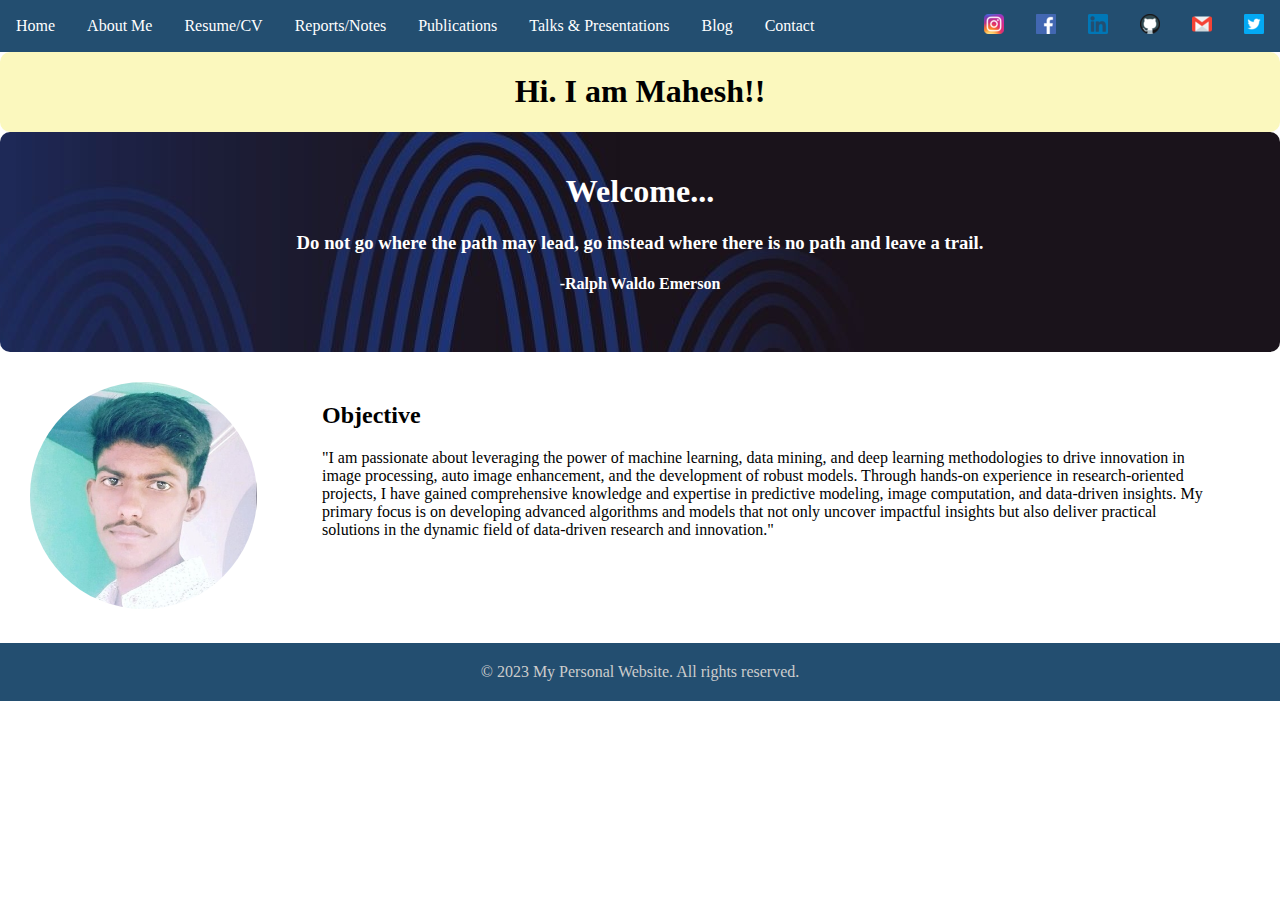
<file: index.html>
<!DOCTYPE html>
<html>
<head>
    <title>My Personal Website</title>
    <link rel="stylesheet" type="text/css" href="style.css">
    <script src="script.js"></script>
    <script src="contact.php"></script>
</head>
<body>
<style>
    body {
        font-family: Georgia; /* Specify the desired font */
    }
</style>
    <div class="navbar">	
	<div class="menu-items">
            <a href="index.html">Home</a>
            <a href="about.html">About Me</a>
            <a href="CV.html">Resume/CV</a>
            <a href="notes.html">Reports/Notes</a>
            <a href="publication.html">Publications</a>
            <a href="tp.html">Talks & Presentations</a>
            <a href="blog.html">Blog</a>
            <a href="contact.html">Contact</a>
        </div>       
	<div class="social-media">
            <a href="https://www.instagram.com/rajavarapumaheshraja/"><img src="instagram.png" alt="Instagram"></a>
            <a href="https://www.facebook.com/rajavarapumahesh.raja"><img src="facebook.png" alt="Facebook"></a>
            <a href="https://www.linkedin.com/in/rajarapu-mahesh-4ab06a1a9/"><img src="linkedin.png" alt="LinkedIn"></a>
            <a href="https://github.com/rajarapumahesh"><img src="github.png" alt="GitHub"></a>
            <a href="https://rajarapumahesh26@gmail.com"><img src="Email.png" alt="Email"></a>
            <a href="https://twitter.com/home"><img src="twitter.png" alt="Twitter"></a>
        </div>        
    </div>
    <div class="bar">
        <center>
        <h1>Hi. I am Mahesh!!</h1>
        </center>
    </div>
    <div class="header">
        <center>
	<h1> Welcome... </h1>
        <h3>Do not go where the path may lead, go instead where there is no path and leave a trail.</h3>
	<h4>-Ralph Waldo Emerson</h4>
        </center>
    </div>
    <div class="content">
        <div class="profile-photo">
            <img src="profile-photo.jpg" alt="Profile Photo">
        </div>
        <div class="objective">
            <h2>Objective</h2>
            <p>"I am passionate about leveraging the power of machine learning, data mining, and deep learning methodologies to drive innovation in image processing, auto image enhancement, and the development of robust models. Through hands-on experience in research-oriented projects, I have gained comprehensive knowledge and expertise in predictive modeling, image computation, and data-driven insights. My primary focus is on developing advanced algorithms and models that not only uncover impactful insights but also deliver practical solutions in the dynamic field of data-driven research and innovation."</p>
            
        </div>
    </div>
    <div class="footer">
        &copy; 2023 My Personal Website. All rights reserved.
    </div>
</body>
</html>
</file>
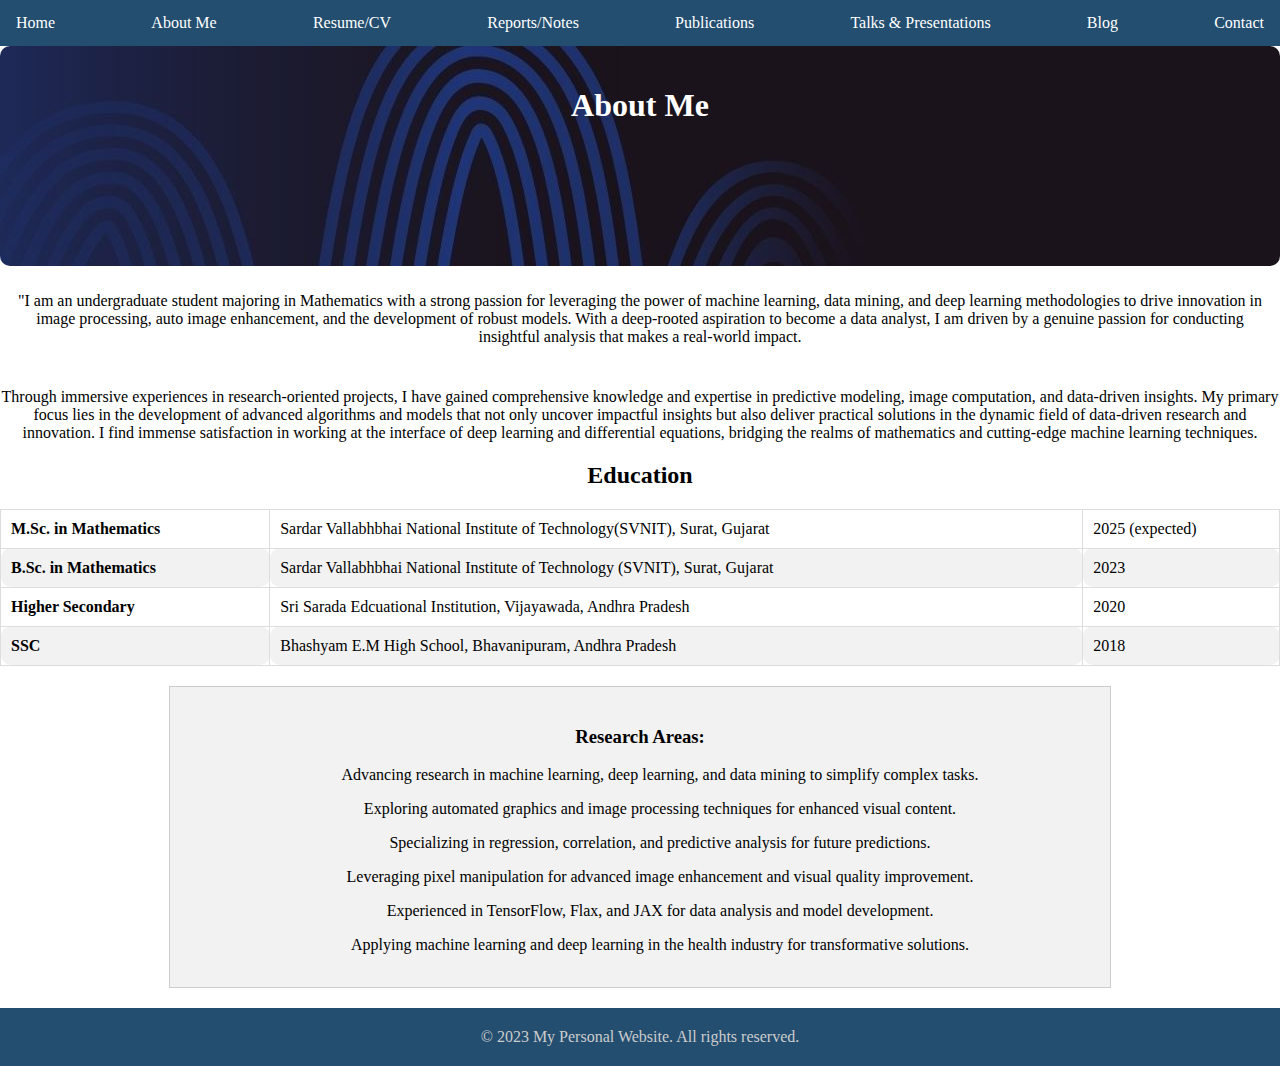
<file: about.html>
<!DOCTYPE html>
<html>
<head>
    <title>My Personal Website - About Me</title>
    <link rel="stylesheet" type="text/css" href="style.css">
    <script src="script.js"></script>
</head>
<body>
<style>
    body {
        font-family: Georgia; /* Specify the desired font */
    }
</style>
    <div class="navbar">
        <a href="index.html">Home</a>
        <a href="about.html">About Me</a>
        <a href="CV.html">Resume/CV</a>
        <a href="notes.html">Reports/Notes</a>
        <a href="publication.html">Publications</a>
        <a href="tp.html">Talks & Presentations</a>
        <a href="blog.html">Blog</a>
        <a href="contact.html">Contact</a>
    </div>
    <div class="header">
        <center>
        <h1>About Me</h1>
	</center>
    </div>
    <center>
    <div class="content">
        <p>"I am an undergraduate student majoring in Mathematics with a strong passion for leveraging the power of machine learning, data mining, and deep learning methodologies to drive innovation in image processing, auto image enhancement, and the development of robust models. With a deep-rooted aspiration to become a data analyst, I am driven by a genuine passion for conducting insightful analysis that makes a real-world impact.</p></div>
<div><p>Through immersive experiences in research-oriented projects, I have gained comprehensive knowledge and expertise in predictive modeling, image computation, and data-driven insights. My primary focus lies in the development of advanced algorithms and models that not only uncover impactful insights but also deliver practical solutions in the dynamic field of data-driven research and innovation. I find immense satisfaction in working at the interface of deep learning and differential equations, bridging the realms of mathematics and cutting-edge machine learning techniques.</p>
    </div>
<div class="education-section">
    <h2>Education</h2>
    <table>
	<center>
        <tr><center>
            <td>M.Sc. in Mathematics</td>
            <td>Sardar Vallabhbhai National Institute of Technology(SVNIT), Surat, Gujarat</td>
            <td>2025 (expected)</td>
	    </center>
        </tr>
        <tr>
            <td>B.Sc. in Mathematics</td>
            <td>Sardar Vallabhbhai National Institute of Technology (SVNIT), Surat, Gujarat</td>
            <td>2023</td>
        </tr>
        <tr>
            <td>Higher Secondary</td>
            <td>Sri Sarada Edcuational Institution, Vijayawada, Andhra Pradesh</td>
            <td>2020</td>
        </tr>
        <tr>
            <td>SSC</td>
            <td>Bhashyam E.M High School, Bhavanipuram, Andhra Pradesh</td>
            <td>2018</td>
        </tr>
	</center>
    </center>
    </table>
</div>
<div class="research-box">
        <h3>Research Areas:</h3>
    <ul>
        <p>Advancing research in machine learning, deep learning, and data mining to simplify complex tasks.</p>
	<p>Exploring automated graphics and image processing techniques for enhanced visual content.</p>
	<p>Specializing in regression, correlation, and predictive analysis for future predictions.</p>
	<p>Leveraging pixel manipulation for advanced image enhancement and visual quality improvement.</p>
	<p>Experienced in TensorFlow, Flax, and JAX for data analysis and model development.</p>
	<p>Applying machine learning and deep learning in the health industry for transformative solutions.</p>
    </ul>
</div>
    <div class="footer">
        &copy; 2023 My Personal Website. All rights reserved.
    </div>
</body>
</html>
</file>
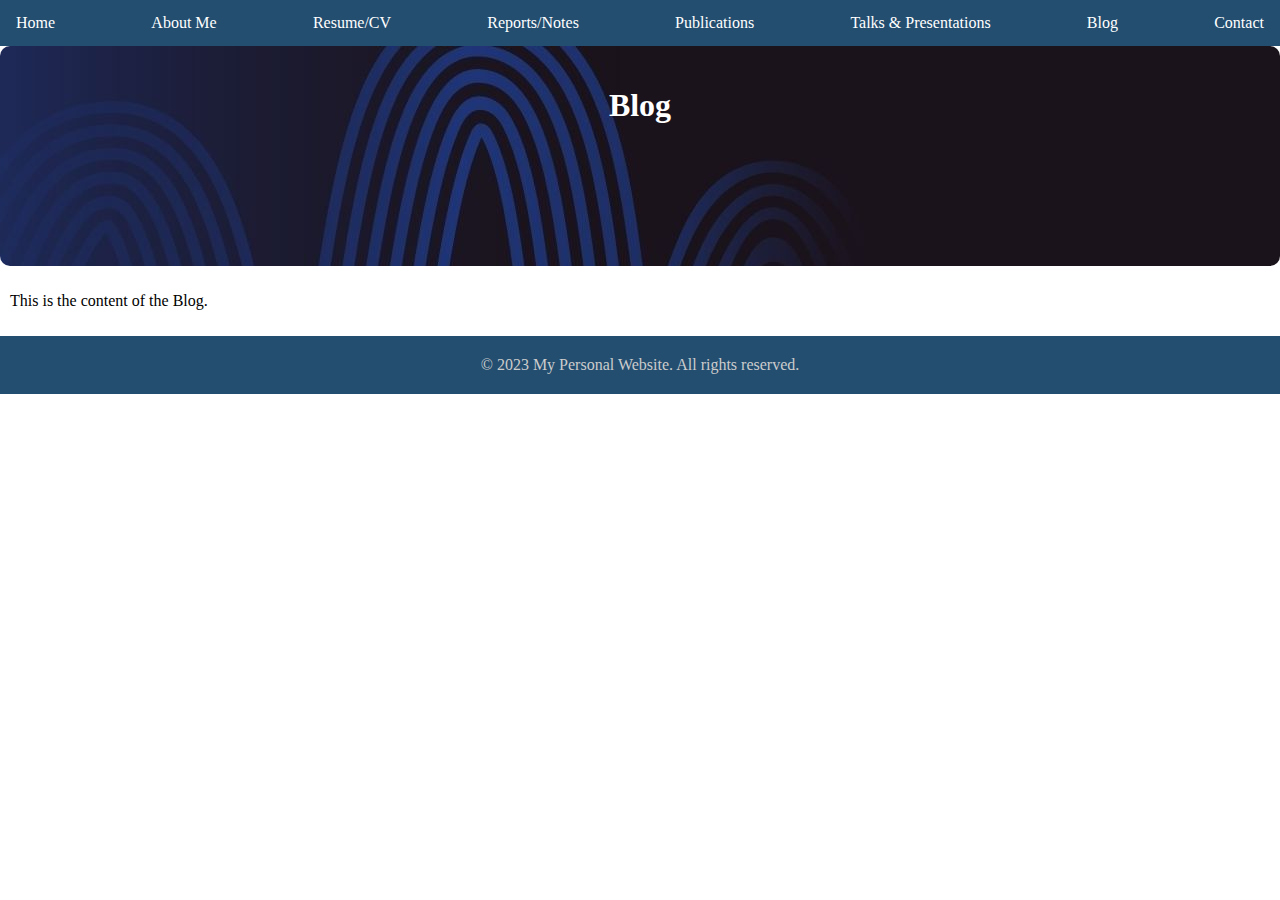
<file: blog.html>
<!DOCTYPE html>
<html>
<head>
    <center>
    <title>My Personal Website - Blog</title>
    </center>
    </service>
    <link rel="stylesheet" type="text/css" href="style.css">
    <script src="script.js"></script>
</head>
<body>
<style>
    body {
        font-family: Georgia; /* Specify the desired font */
    }
</style>

    <div class="navbar">
        <a href="index.html">Home</a>
        <a href="about.html">About Me</a>
        <a href="CV.html">Resume/CV</a>
        <a href="notes.html">Reports/Notes</a>
        <a href="publication.html">Publications</a>
        <a href="tp.html">Talks & Presentations</a>
        <a href="blog.html">Blog</a>
        <a href="contact.html">Contact</a>
    </div>
    <div class="header">
	<center>
        <h1>Blog</h1>
	</center>
    </div>
    <div class="content">
        <p>This is the content of the Blog.</p>
    </div>
    <div class="footer">
        &copy; 2023 My Personal Website. All rights reserved.
    </div>
</body>
</html>
</file>
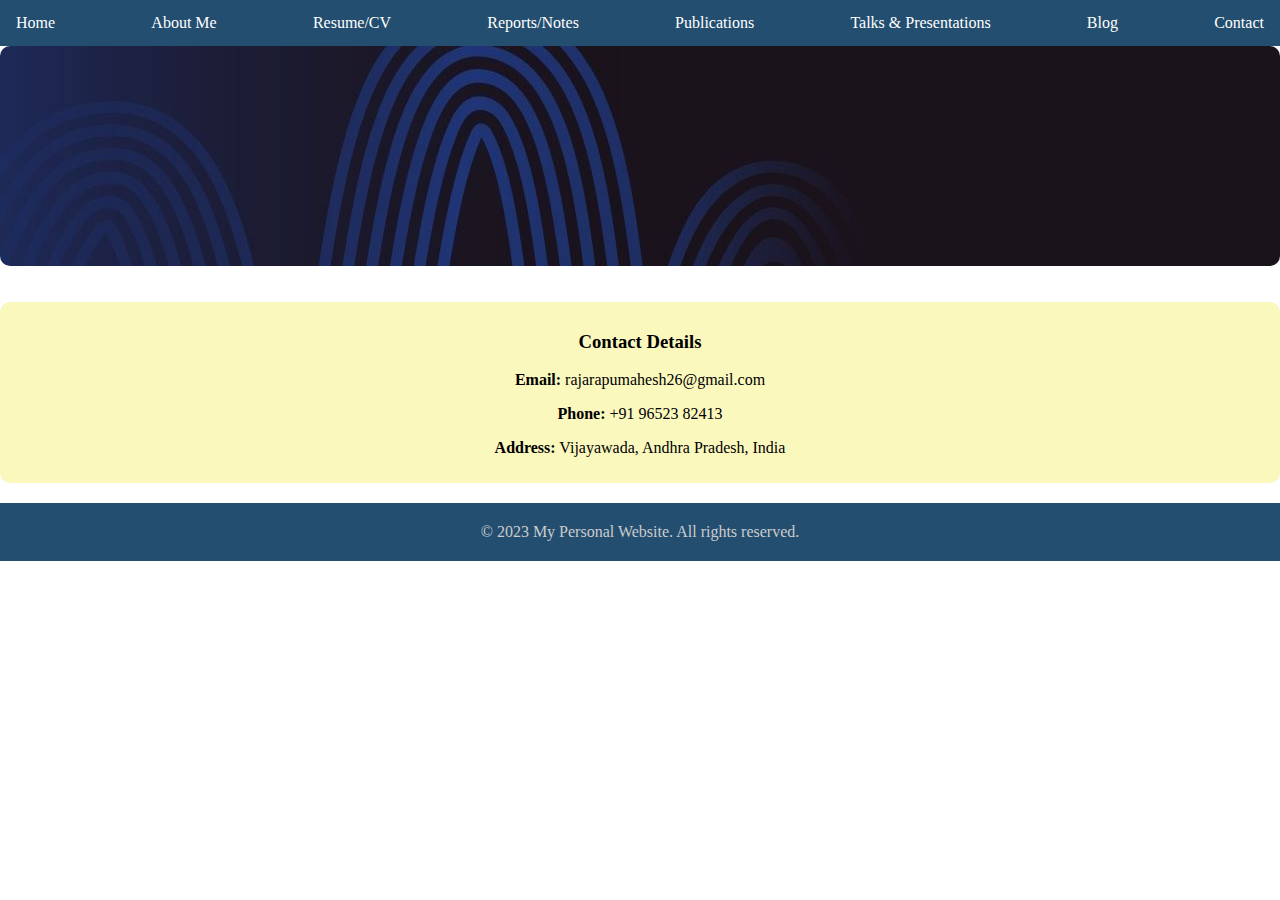
<file: contact.html>
<!DOCTYPE html>
<html>
<head>
    <center>
    <title>My Personal Website - Contact</title>
    </center>
    </service>
    <link rel="stylesheet" type="text/css" href="style.css">
    <script src="script.js"></script>
</head>
<body>
<style>
    body {
        font-family: Georgia; /* Specify the desired font */
    }
</style>

    <div class="navbar">
        <a href="index.html">Home</a>
        <a href="about.html">About Me</a>
        <a href="CV.html">Resume/CV</a>
        <a href="notes.html">Reports/Notes</a>
        <a href="publication.html">Publications</a>
        <a href="tp.html">Talks & Presentations</a>
        <a href="blog.html">Blog</a>
        <a href="contact.html">Contact</a>
    </div>
    <div class="header">
    </div>
<br>
<br>
    <center>
    <div class="contact-info">
            <h3>Contact Details</h3>
            <p><strong>Email:</strong> rajarapumahesh26@gmail.com</p>
            <p><strong>Phone:</strong> +91 96523 82413</p>
            <p><strong>Address:</strong> Vijayawada, Andhra Pradesh, India</p>
    </div>
    </center>
    <div class="footer">
        &copy; 2023 My Personal Website. All rights reserved.
    </div>
</body>
</html>
</file>
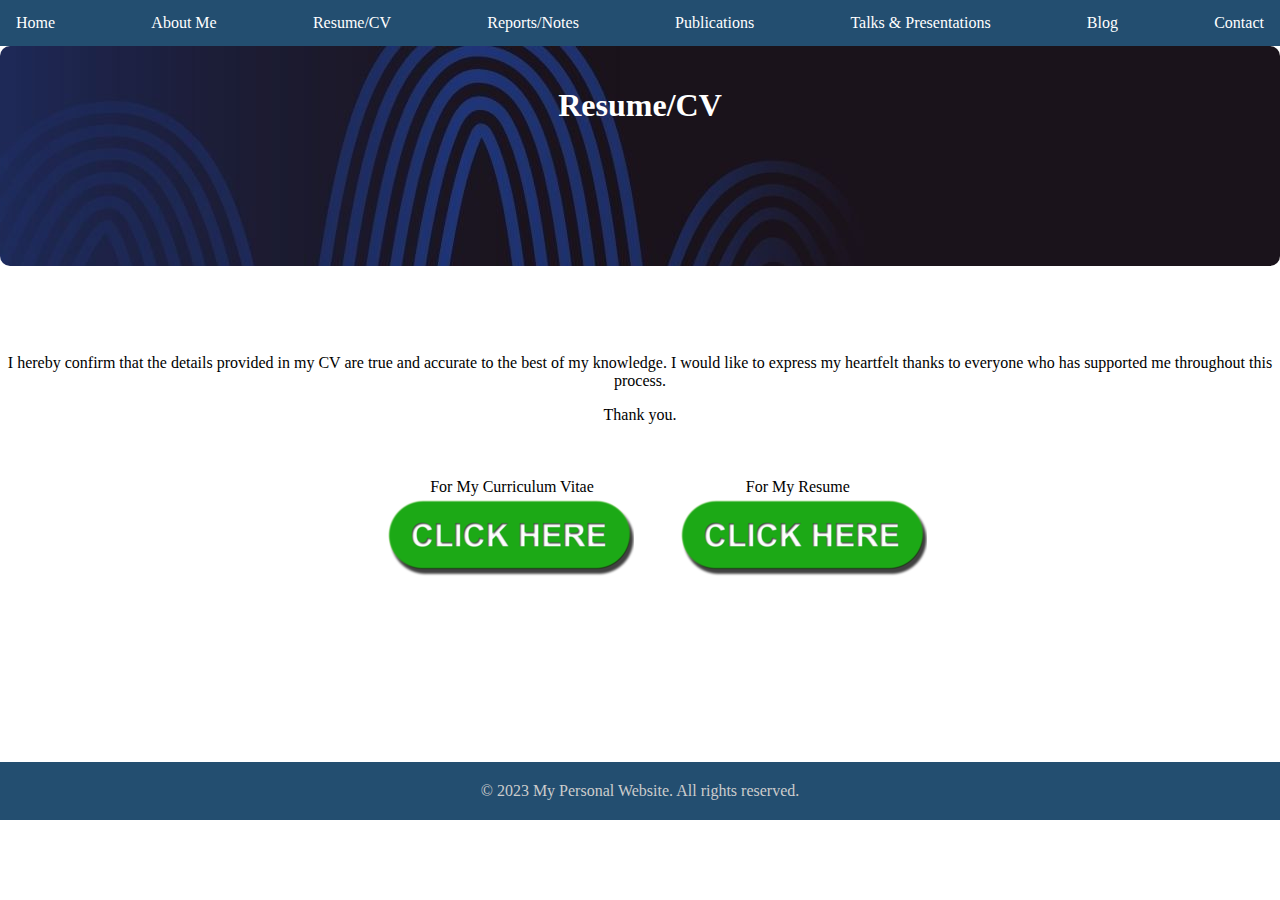
<file: CV.html>
<!DOCTYPE html>
<html>
<head>
    <title>My Personal Website - CV</title>
    <link rel="stylesheet" type="text/css" href="style.css">
    <script src="script.js"></script>
</head>
<body>
<style>
    body {
        font-family: Georgia; /* Specify the desired font */
    }
</style>

    <div class="navbar">
        <a href="index.html">Home</a>
        <a href="about.html">About Me</a>
        <a href="CV.html">Resume/CV</a>
        <a href="notes.html">Reports/Notes</a>
        <a href="publication.html">Publications</a>
        <a href="tp.html">Talks & Presentations</a>
        <a href="blog.html">Blog</a>
        <a href="contact.html">Contact</a>
    </div>
    
    <div class="header">
	<center>
        <h1>Resume/CV</h1>
	</center>
    </div>
<br>
<br>
<style>
    body {
        font-family: Georgia; /* Specify the desired font */
    }
</style>
<br>
<br>
    <center>
	<p>I hereby confirm that the details provided in my CV are true and accurate to the best of my knowledge. I would like to express my heartfelt thanks to everyone who has supported me throughout this process.</p>
			Thank you.
<br>
<br>
<br>
<br>
    <center>For My Curriculum Vitae&nbsp;&nbsp;&nbsp;&nbsp;&nbsp;&nbsp;&nbsp;&nbsp;&nbsp;&nbsp;&nbsp;&nbsp;&nbsp;&nbsp;&nbsp;&nbsp;&nbsp;&nbsp;&nbsp;&nbsp;&nbsp;&nbsp;&nbsp;&nbsp;&nbsp;&nbsp;&nbsp;&nbsp;&nbsp;&nbsp;&nbsp;&nbsp;&nbsp;&nbsp;&nbsp;&nbsp;&nbsp;&nbsp;For My Resume</center>
    </center>
    <div class="media">
	    <center>

            &nbsp;&nbsp;&nbsp;&nbsp;&nbsp;&nbsp;&nbsp;&nbsp;<a href="https://drive.google.com/file/d/1O6_bu5ng1KBd-G7DSMtcwqSAB60_JHfc/view?usp=sharing"><img src="click here.png" alt="Instagram"></a>&nbsp;&nbsp;&nbsp;&nbsp;&nbsp;&nbsp;&nbsp;&nbsp;&nbsp;&nbsp;
            <a href="https://drive.google.com/file/d/17val4fih8gQO4CanCOF8B1is-Susiuvt/view?usp=sharing"><img src="click here.png" alt="Instagram"></a>
            </center>
    </div>
    <br>
<br>
<br>
    

<br>
<br>
<br>
<br>
<br>
<br>
<br>

    <div class="footer">
        &copy; 2023 My Personal Website. All rights reserved.
    </div>
</body>
</html>
</file>
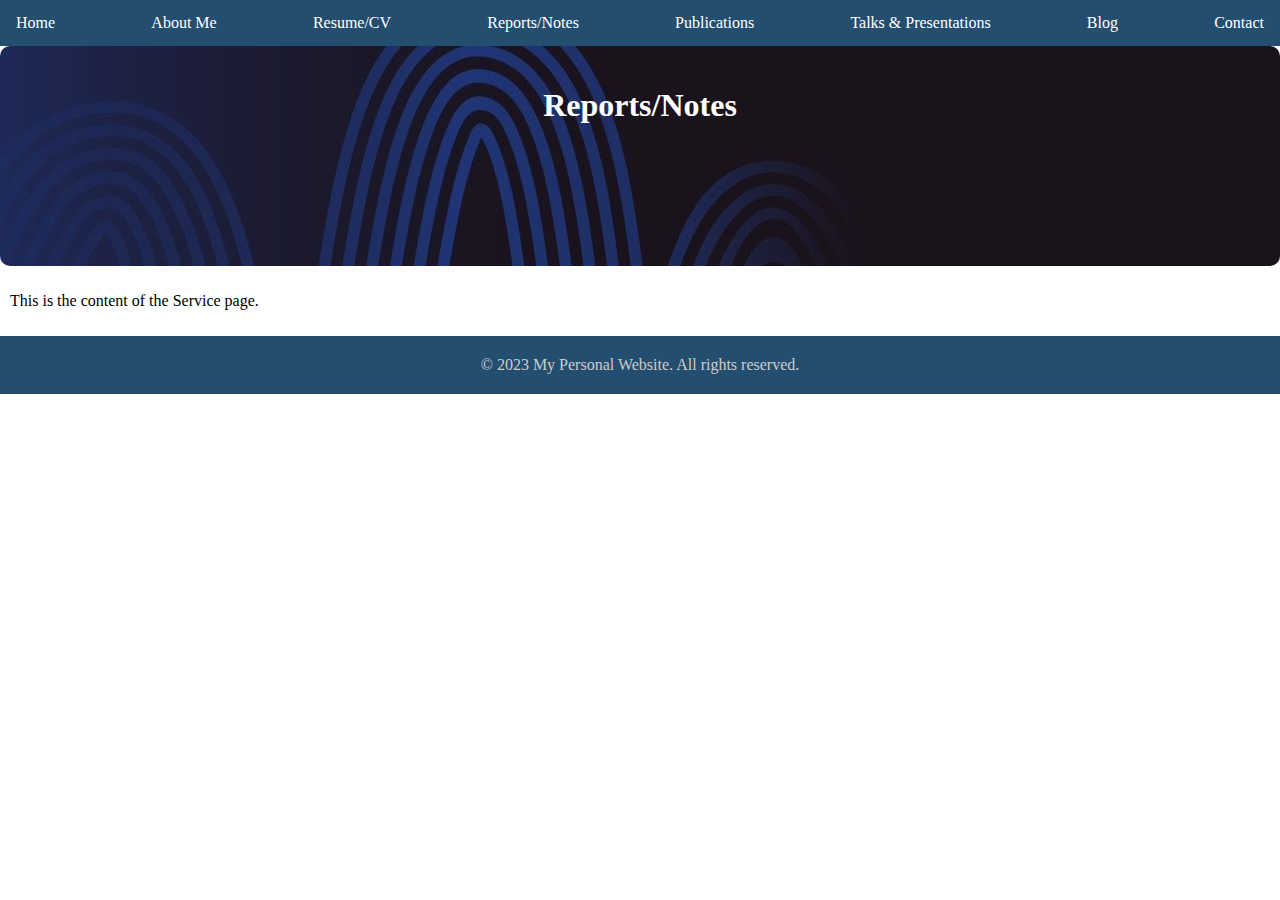
<file: notes.html>
<!DOCTYPE html>
<html>
<head>
    <center>
    <title>My Personal Website - Notes</title>
    </service>
    <link rel="stylesheet" type="text/css" href="style.css">
    <script src="script.js"></script>
</head>
<body>
<style>
    body {
        font-family: Georgia; /* Specify the desired font */
    }
</style>

    <div class="navbar">
        <a href="index.html">Home</a>
        <a href="about.html">About Me</a>
        <a href="CV.html">Resume/CV</a>
        <a href="notes.html">Reports/Notes</a>
        <a href="publication.html">Publications</a>
        <a href="tp.html">Talks & Presentations</a>
        <a href="blog.html">Blog</a>
        <a href="contact.html">Contact</a>
    </div>
    <div class="header">
        <center>
        <h1>Reports/Notes</h1>
	</center>
    </div>
    <div class="content">
        <p>This is the content of the Service page.</p>
    </div>
    <div class="footer">
        &copy; 2023 My Personal Website. All rights reserved.
    </div>
</body>
</html>
</file>
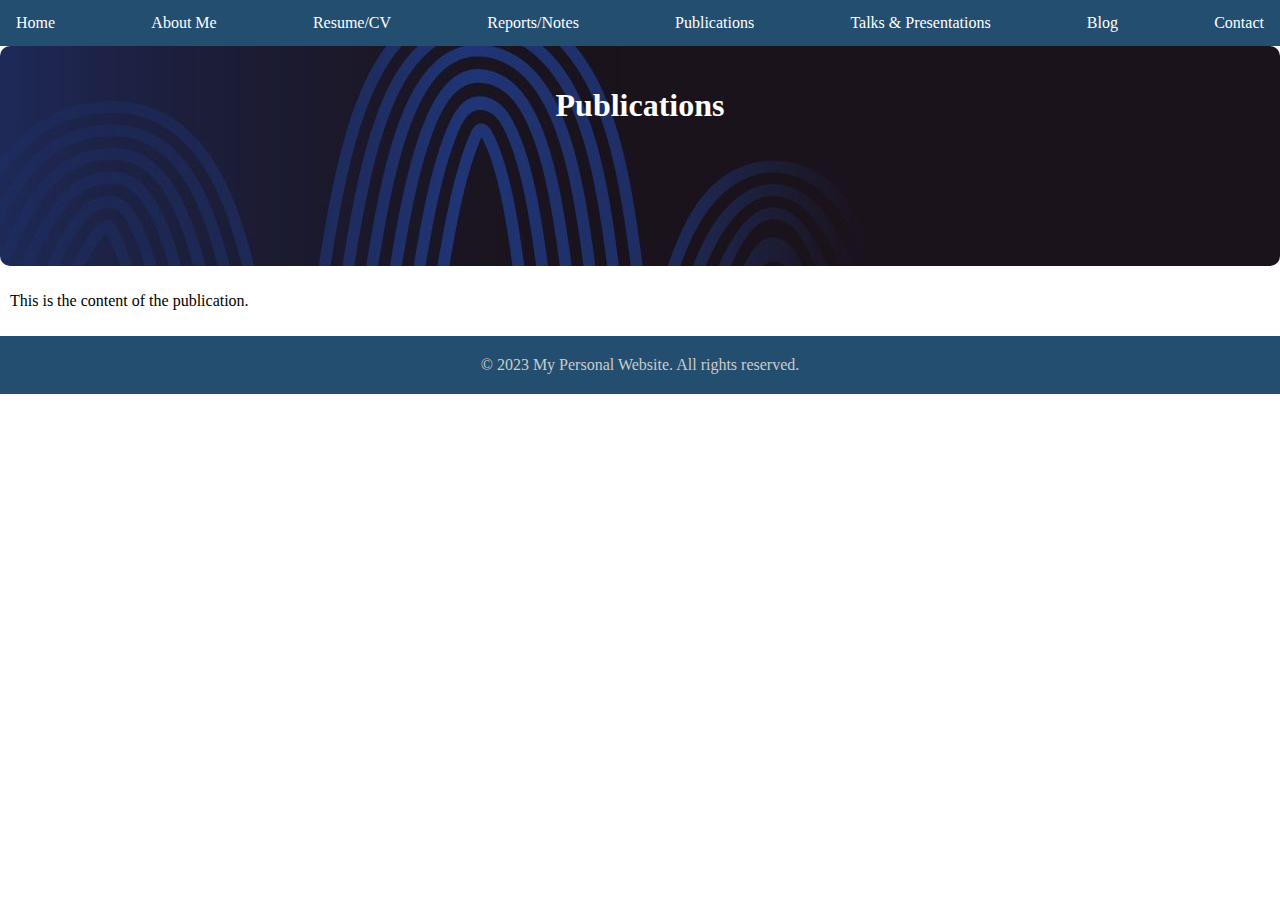
<file: publication.html>
<!DOCTYPE html>
<html>
<head>
    <center>
    <title>My Personal Website - Publication</title>
    </service>
    <link rel="stylesheet" type="text/css" href="style.css">
    <script src="script.js"></script>
</head>
<body>
<style>
    body {
        font-family: Georgia; /* Specify the desired font */
    }
</style>

    <div class="navbar">
        <a href="index.html">Home</a>
        <a href="about.html">About Me</a>
        <a href="CV.html">Resume/CV</a>
        <a href="notes.html">Reports/Notes</a>
        <a href="publication.html">Publications</a>
        <a href="tp.html">Talks & Presentations</a>
        <a href="blog.html">Blog</a>
        <a href="contact.html">Contact</a>
    </div>
    <div class="header">
	<center>
        <h1>Publications</h1>
	</center>
    </div>
    <div class="content">
        <p>This is the content of the publication.</p>
    </div>
    <div class="footer">
        &copy; 2023 My Personal Website. All rights reserved.
    </div>
</body>
</html>
</file>
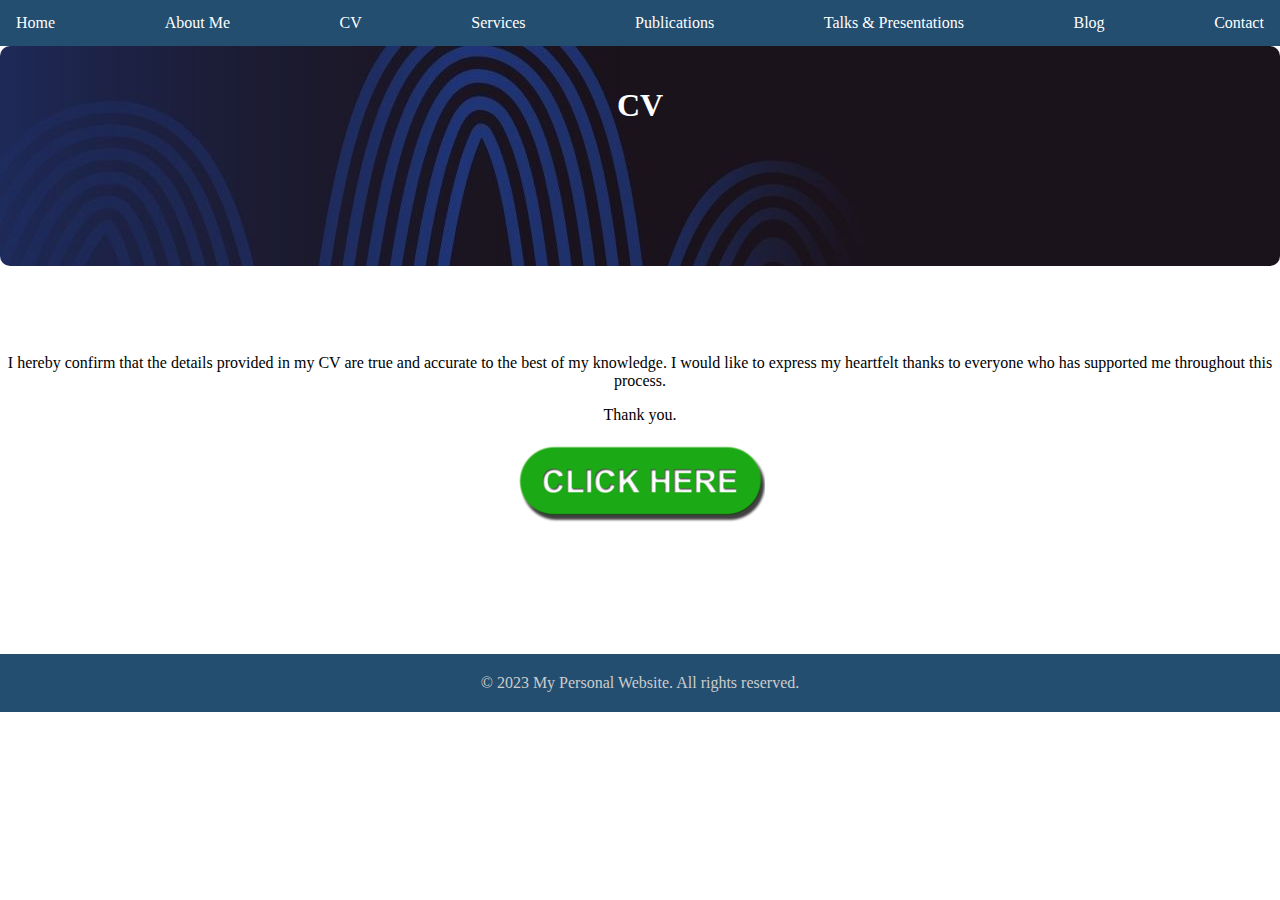
<file: resume.html>
<!DOCTYPE html>
<html>
<head>
    <title>My Personal Website - CV</title>
    <link rel="stylesheet" type="text/css" href="style.css">
    <script src="script.js"></script>
</head>
<body>
<style>
    body {
        font-family: Georgia; /* Specify the desired font */
    }
</style>

    <div class="navbar">
        <a href="index.html">Home</a>
        <a href="about.html">About Me</a>
        <a href="resume.html">CV</a>
        <a href="service.html">Services</a>
        <a href="publication.html">Publications</a>
        <a href="tp.html">Talks & Presentations</a>
        <a href="blog.html">Blog</a>
        <a href="contact.html">Contact</a>
    </div>
    
    <div class="header">
	<center>
        <h1>CV</h1>
	</center>
    </div>
<br>
<br>
<style>
    body {
        font-family: Georgia; /* Specify the desired font */
    }
</style>
<br>
<br>
    <center>
	<p>I hereby confirm that the details provided in my CV are true and accurate to the best of my knowledge. I would like to express my heartfelt thanks to everyone who has supported me throughout this process.</p>
			Thank you.
<br>
<br>
    </center>
    <div class="media">
	    <center>
            <a href="https://drive.google.com/file/d/1f7vcEPryZPhSprkyeh7i69_8MamMwjxe/view?usp=sharing"><img src="click here.png" alt="Instagram"></a>
            </center>
    </div>

<br>
<br>
<br>
<br>
<br>
<br>
<br>

    <div class="footer">
        &copy; 2023 My Personal Website. All rights reserved.
    </div>
</body>
</html>
</file>
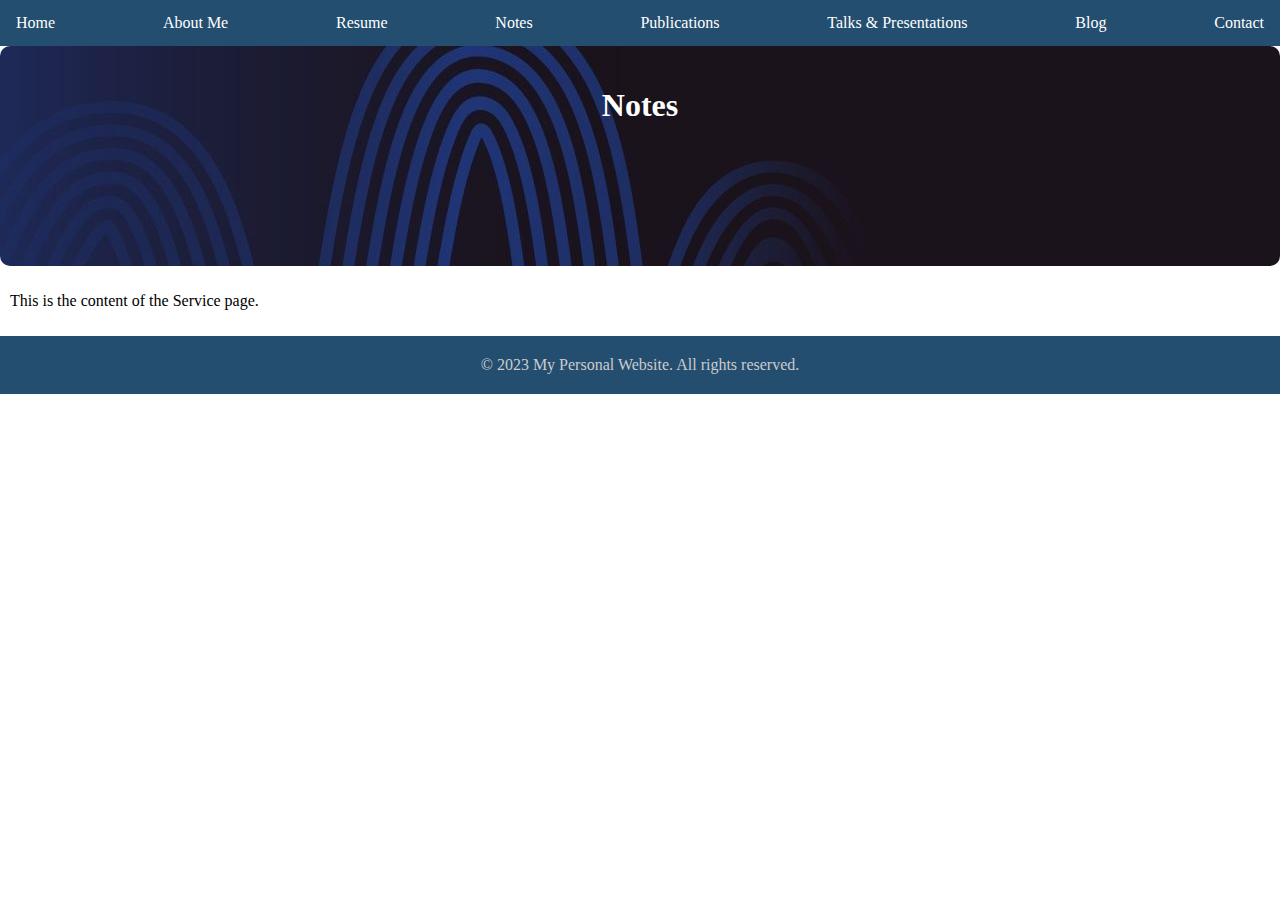
<file: service.html>
<!DOCTYPE html>
<html>
<head>
    <center>
    <title>My Personal Website - Notes</title>
    </service>
    <link rel="stylesheet" type="text/css" href="style.css">
    <script src="script.js"></script>
</head>
<body>
<style>
    body {
        font-family: Georgia; /* Specify the desired font */
    }
</style>

    <div class="navbar">
        <a href="index.html">Home</a>
        <a href="about.html">About Me</a>
        <a href="CV.html">Resume</a>
        <a href="service.html">Notes</a>
        <a href="publication.html">Publications</a>
        <a href="tp.html">Talks & Presentations</a>
        <a href="blog.html">Blog</a>
        <a href="contact.html">Contact</a>
    </div>
    <div class="header">
        <center>
        <h1>Notes</h1>
	</center>
    </div>
    <div class="content">
        <p>This is the content of the Service page.</p>
    </div>
    <div class="footer">
        &copy; 2023 My Personal Website. All rights reserved.
    </div>
</body>
</html>
</file>
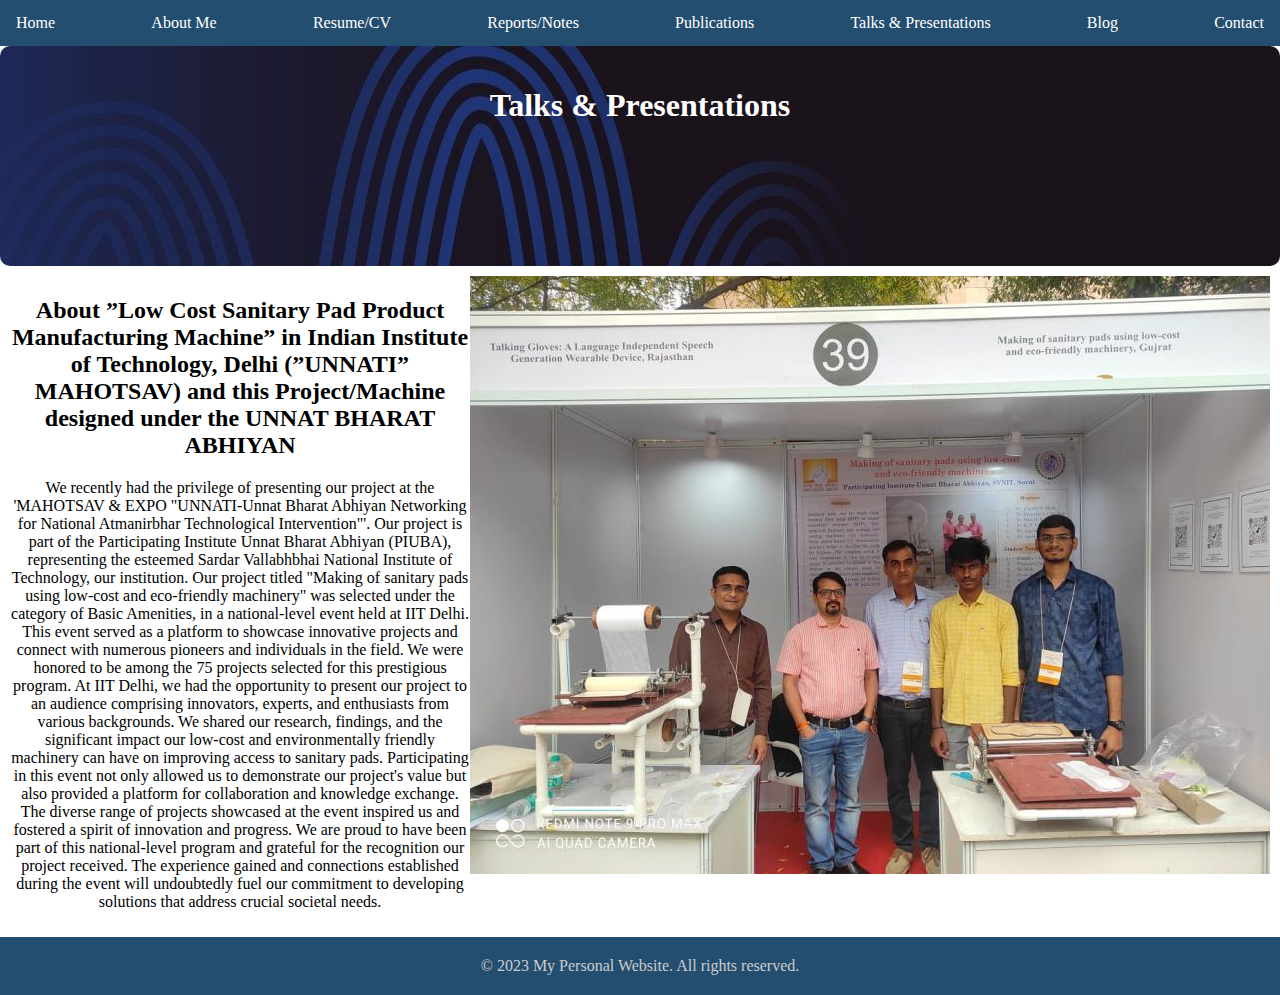
<file: tp.html>
<!DOCTYPE html>
<html>
<head>
    <center>
    <title>My Personal Website - Talks and Presentations</title>
    </center>
    </service>
    <link rel="stylesheet" type="text/css" href="style.css">
    <script src="script.js"></script>
</head>
<body>
<style>
    body {
        font-family: Georgia; /* Specify the desired font */
    }
</style>

    <div class="navbar">
        <a href="index.html">Home</a>
        <a href="about.html">About Me</a>
        <a href="CV.html">Resume/CV</a>
        <a href="notes.html">Reports/Notes</a>
        <a href="publication.html">Publications</a>
        <a href="tp.html">Talks & Presentations</a>
        <a href="blog.html">Blog</a>
        <a href="contact.html">Contact</a>
    </div>
    <div class="header">
	<center>
        <h1>Talks & Presentations</h1>
	</center>
    </div>
    <div class="content">
	<center>
	<h1> </h1>
        <h2>About ”Low Cost Sanitary Pad Product Manufacturing Machine” in Indian Institute of Technology, Delhi
(”UNNATI” MAHOTSAV) and this Project/Machine designed under the UNNAT BHARAT ABHIYAN</h2>
	<p>We recently had the privilege of presenting our project at the 'MAHOTSAV & EXPO "UNNATI-Unnat Bharat Abhiyan Networking for National Atmanirbhar Technological Intervention"'. Our project is part of the Participating Institute Unnat Bharat Abhiyan (PIUBA), representing the esteemed Sardar Vallabhbhai National Institute of Technology, our institution.

Our project titled "Making of sanitary pads using low-cost and eco-friendly machinery" was selected under the category of Basic Amenities, in a national-level event held at IIT Delhi. This event served as a platform to showcase innovative projects and connect with numerous pioneers and individuals in the field. We were honored to be among the 75 projects selected for this prestigious program.

At IIT Delhi, we had the opportunity to present our project to an audience comprising innovators, experts, and enthusiasts from various backgrounds. We shared our research, findings, and the significant impact our low-cost and environmentally friendly machinery can have on improving access to sanitary pads.

Participating in this event not only allowed us to demonstrate our project's value but also provided a platform for collaboration and knowledge exchange. The diverse range of projects showcased at the event inspired us and fostered a spirit of innovation and progress.

We are proud to have been part of this national-level program and grateful for the recognition our project received. The experience gained and connections established during the event will undoubtedly fuel our commitment to developing solutions that address crucial societal needs.</p>
	</center>
	<div>
		<center>
                <img src="1685826178752.jpg" alt="Photo">
		</center>
        </div>
    </div>
    <div class="footer">
        &copy; 2023 My Personal Website. All rights reserved.
    </div>
</body>
</html>
</file>
<file: style.css>
body {
    margin: 0;
    padding: 0;
    font-family: Arial, sans-serif;
}

.navbar {
    background-color: #234E70;
    display: flex;
    justify-content: space-between;
    align-items: center;
    color: #fff;
    border-radius: none;
}

.social-media {
    display: flex;
    justify-content: flex-end;
    align-items: center;
}
.research-box {
            width: 900px;
            height: 260px;
            background-color: #f2f2f2;
            border: 1px solid #ccc;
            padding: 20px;
            margin: 20px;
	}

.menu-items {
    display: flex;
    justify-content: flex-start;
    align-items: center;
}

/* Add any additional styling as needed */


.navbar a {
    float: left;
    color: #fff;
    text-align: center;
    padding: 14px 16px;
    text-decoration: none;
    font-size: 16px;
    border-radius: 10px;
}

.bar {
    background-color: #FBF8BE;
    overflow: hidden;
    border-radius: 10px;
}

.navbar a:hover {
    background-color: #FBF8BE;
    color: #659dbd;
}

.header {
    background-image: url('background-image.jpg');
    background-repeat: no-repeat;
    background-position: top right;
    height: 180px;
    padding: 20px;
    color: #fff;
    text-align: right;
    border-radius: 10px;
}

.content {
    display: flex;
    padding: 10px;
    align-items: flex-start;
}

.profile-photo {
    flex-basis: 20%;
    padding: 20px;
    border-radius: 10px;
}

table {
    border-collapse: collapse;
    width: 100%;
}

table td {
    padding: 10px;
    border: 1px solid #ddd;
    border-radius: 10px;
}

table tr:nth-child(even) {
    background-color: #f2f2f2;
}

table tr:hover {
    background-color: #e5e5e5;
}

table td:first-child {
    font-weight: bold;
}


.profile-photo img {
    width: 90%;
    border-radius: 50%;
}
.contact-info {
    background-color: #FBF8BE;
    padding: 10px;
    border-radius: 10px;
    margin-bottom: 20px;
}


.objective {
    flex-basis: 70%;
    padding: 20px;
    border-radius: 10px;
}

.footer {
    background-color: #234E70;
    color: #ccc;
    padding: 20px;
    text-align: center;
}
</file>
